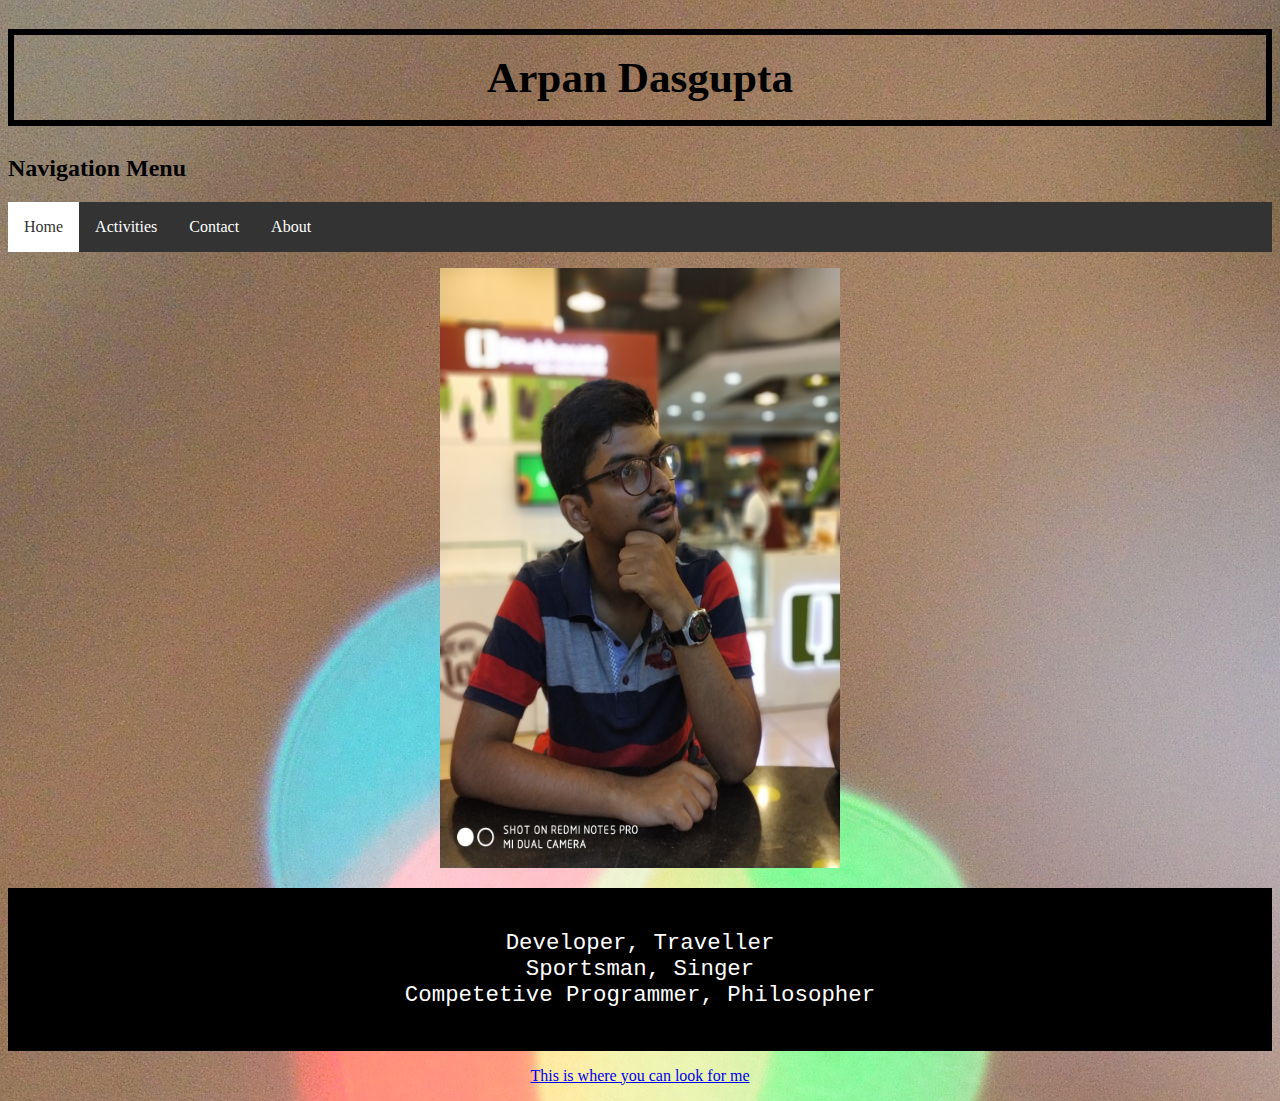
<file: WBST/index.html>
<!DOCTYPE html>
<html style="background-image:url('abc.jpg')">
  <head>
               <title>Arpan Dasgupta</title>
              <style>
	       #one
               {
                color:black;
                font-family:verdana;
                font-size:270%;
                text-align:center;
		border:6px solid black;
		padding:18px;
               }
                .two
		 {
		  color:white;
		  font-family:courier;
		  font-size:140%;
		  text-align:center;
                 }
		 ul
		 {
               		 list-style-type: none;
		         margin: 0;
			 padding: 0;
			 overflow: hidden;
			 background-color: #333333;
		 }

		 li
		 {
		     float: left;
		 }

		 li a
		 {
		     display: block;
		     color: white;
		     text-align: center;		
		     padding: 16px;
		     text-decoration: none;
		 }

		 li a:hover:not(.active)
		 {
		     background-color: white;
	             color:#333333;
		 }
		 .active
		 {
                        background-color: white;
	                color:#333332;
				     
		 }
                </style>
   </head>
   <body>

		<h1 id="one">Arpan Dasgupta</h1>
                <h2>Navigation Menu</h2>
		<ul>
		        <li><a class="active" href="home.html">Home</a></li>
		        <li><a href="activities.html">Activities</a></li>
		        <li><a href="#contact">Contact</a></li>
		        <li><a href="#about">About</a></li>
		</ul>
		<p style="text-align:center"><img src=IMG_20180909_215004.jpg                          alt="Handsome Boy Thinking" width="400" height="600" ></p> 
		<div style="background-color:black;color:white;padding:20px;">
		<p class="two">
		Developer, Traveller<br>
		Sportsman, Singer<br>
		Competetive Programmer, Philosopher
		</p>		
                </div>
		<p style="text-align:center"><a title="Try It!" href="https://www.google.com"                         target="_blank">This is where you can look for me</a></p>    
   </body>
<html>

<!--Helo-->
</file>
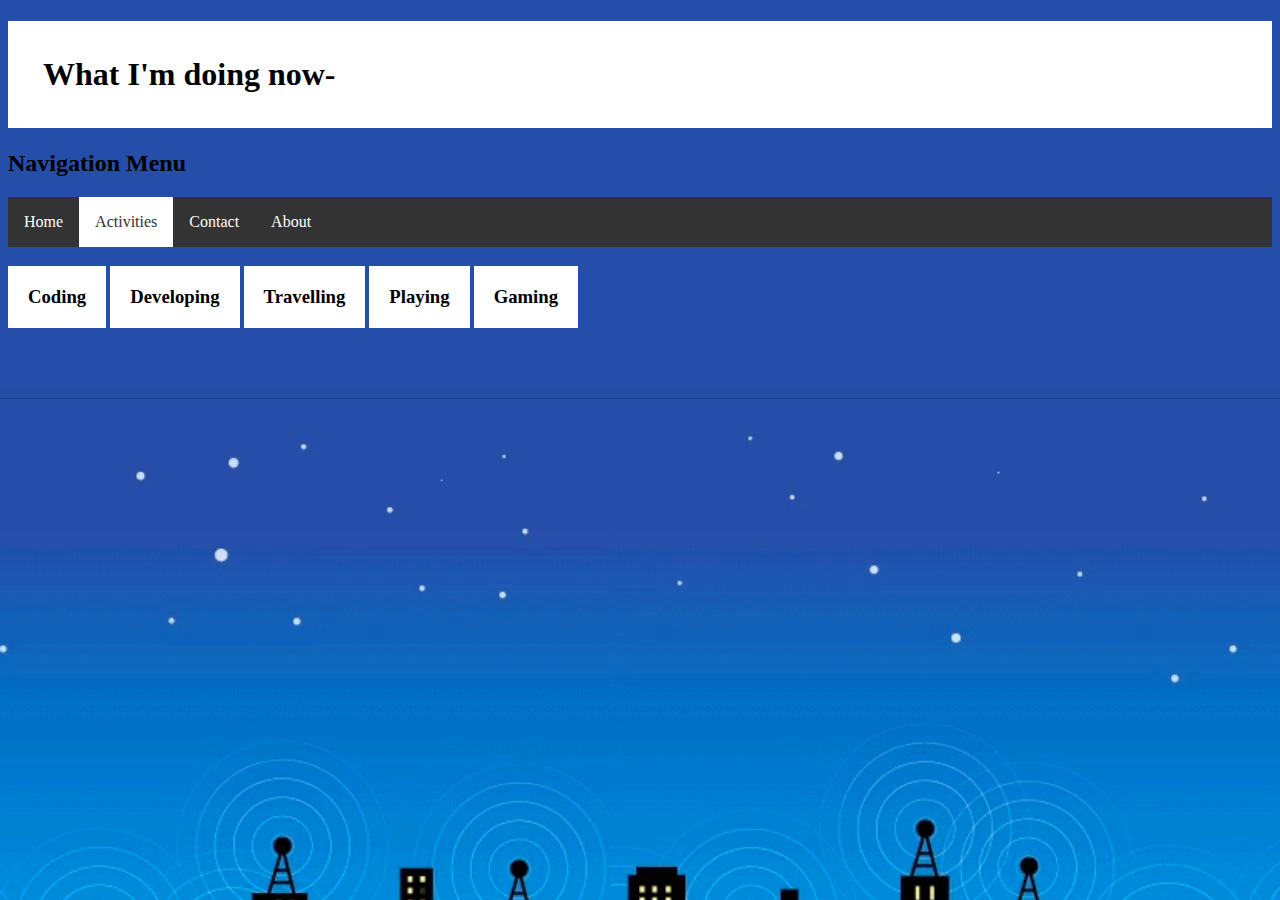
<file: WBST/activities.html>
<!DOCTYPE html>
<html style="background-image:url('City.jpg')">
	<head>
		<title>Activities</title>
   		<style>
                    	  .mai
			  {
				  background-color:white; 
			          padding:35px;
			  }
 			  .gg
			  {
				  padding:20px;
				  color:black;
			          background-color:white;
			  }
		 ul
		 {
               		 list-style-type: none;
		         margin: 0;
			 padding: 0;
			 overflow: hidden;
			 background-color: #333333;
		 }

		 li
		 {
		     float: left;
		 }

		 li a
		 {
		     display: block;
		     color: white;
		     text-align: center;		
		     padding: 16px;
		     text-decoration: none;
		 }

		 li a:hover:not(.active)
		 {
		     background-color: white;
	             color:#333333;
		 }
		 .active
		 {
                        background-color: white;
	                color:#333332;
				     
		 }
		 .dropdown {
    		position: relative;
    	    display: inline-block;
		   }

          .dropdown-content {
          color: red;
    	  display: none;
    	  position: absolute;
    	  background-color: #f9f9f9;
    	  min-width: 160px;
    	  box-shadow: 0px 8px 16px 0px rgba(0,0,0,0.2);
    	  padding: 12px 16px;
    	  z-index: 1;
          }

        .dropdown:hover .dropdown-content {
         display: block;
        }
		</style>
	</head>
	<body>
		<h1 class="mai"><b>What I'm doing now-</b></h1>
        <h2>Navigation Menu</h2>
		<ul>
		        <li><a href="home.html">Home</a></li>
		        <li><a class="active" href="activities.html">Activities</a></li>
		        <li><a href="#contact">Contact</a></li>
		        <li><a href="#about">About</a></li>
		</ul>
    <div class="dropdown">
		<h3 class="gg">Coding<h3>
			<div class="dropdown-content">
              <p>Competetive Programming, Bucking up for ICPC</p>
            </div>
    </div>
    <div class="dropdown">
		<h3 class="gg">Developing</h3>
			<div class="dropdown-content">
              <p>Developing Websites,Learning HTML,CSS,JavaScript</p>
            </div>
    </div>
    <div class="dropdown">
		<h3 class="gg">Travelling</h3>
	    	<div class="dropdown-content">
              <p>Not Travelling :(</p>
            </div>
    </div>
    <div class="dropdown">
		<h3 class="gg">Playing</h3>
			<div class="dropdown-content">
              <p>All kinds of sports occasionally</p>
            </div>
    </div>
	<div class="dropdown">
		<h3 class="gg">Gaming</h3>
		    <div class="dropdown-content">
              <p>Not gaming rn</p>
            </div>
	</div>
	</body>

</html>
</file>
